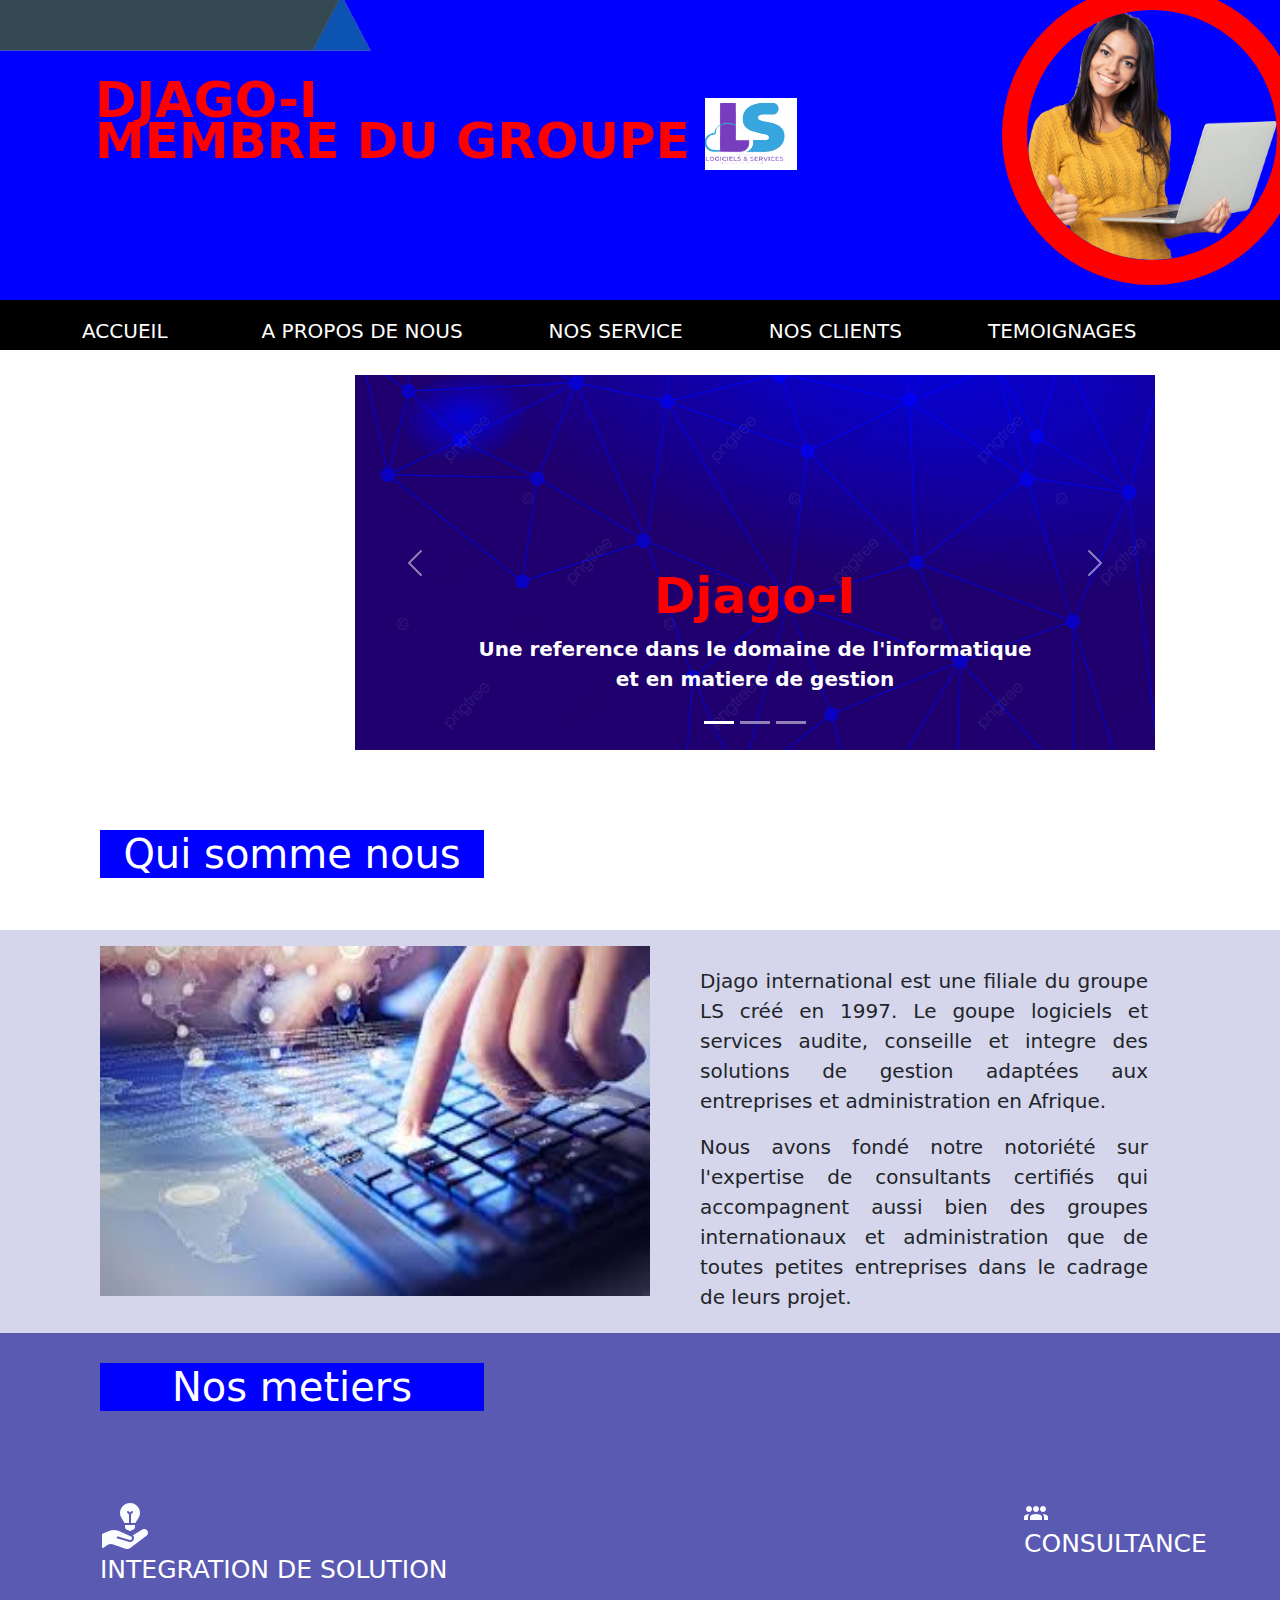
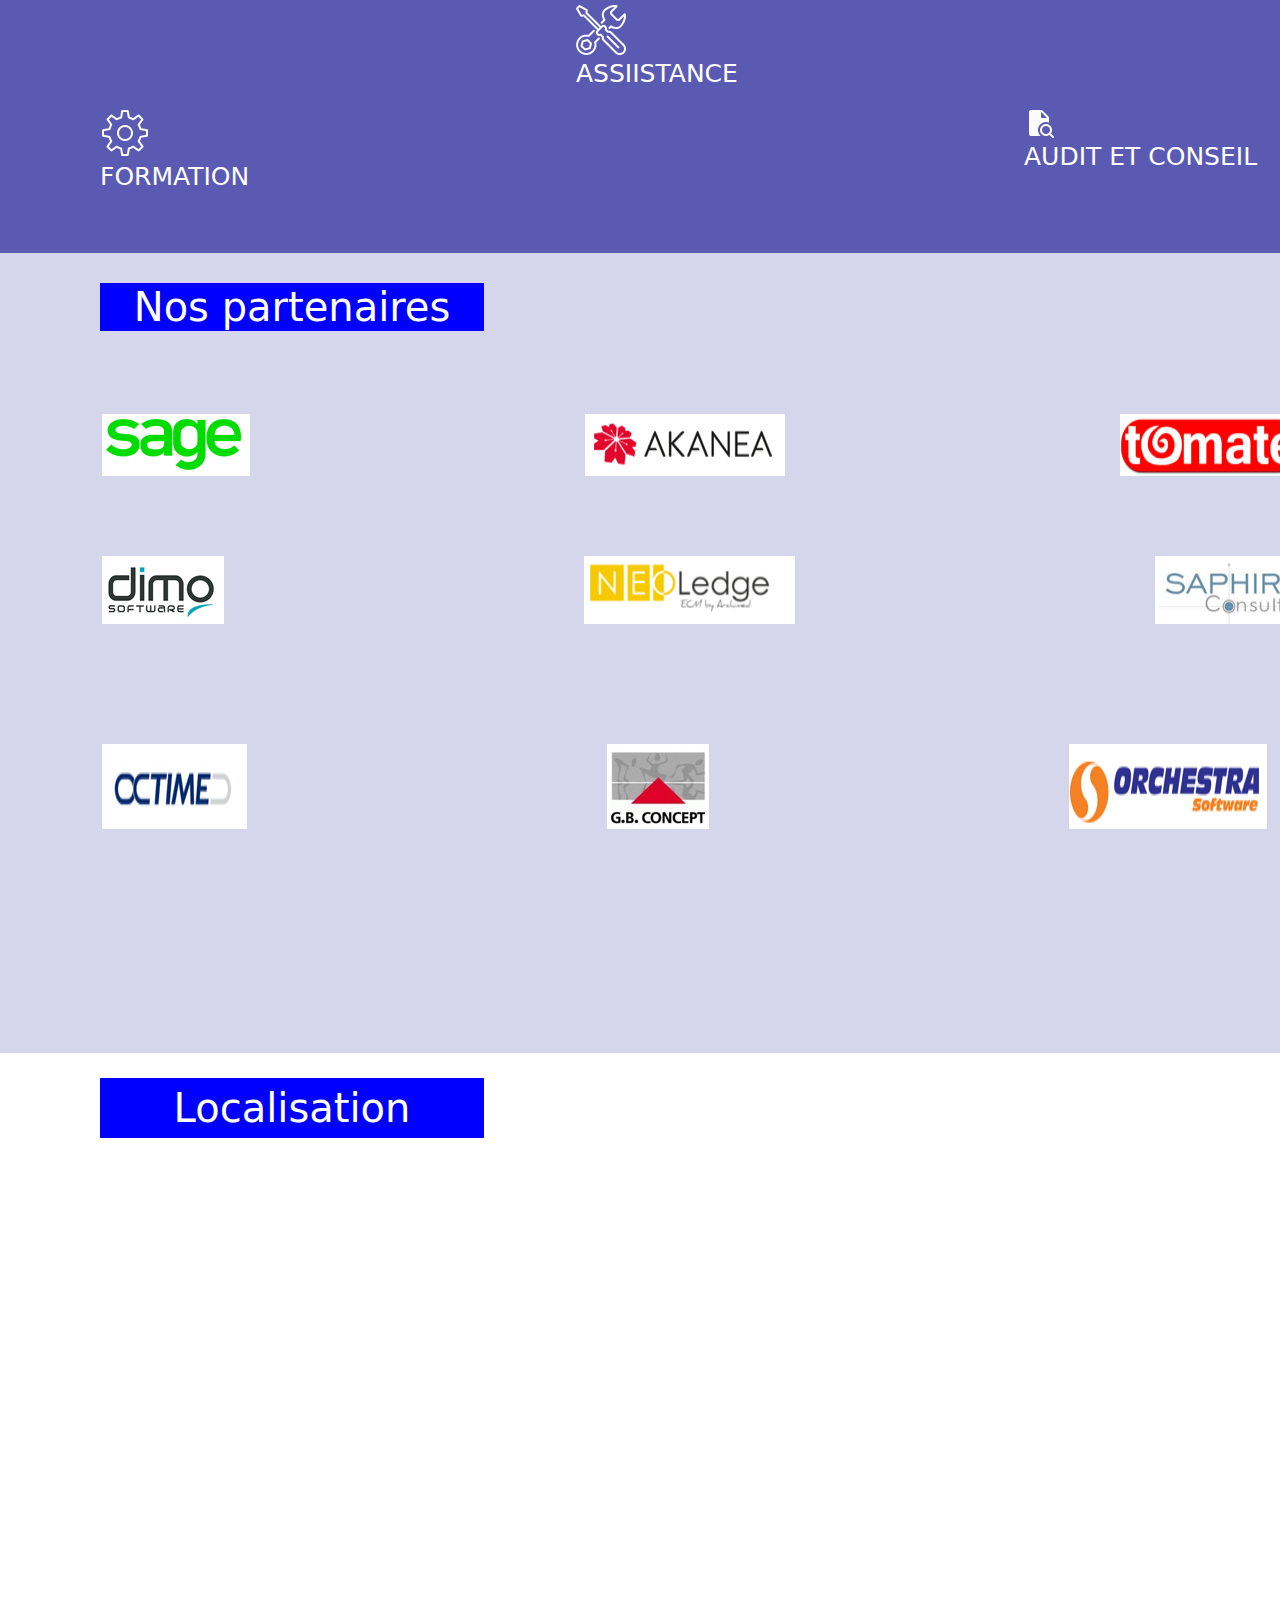
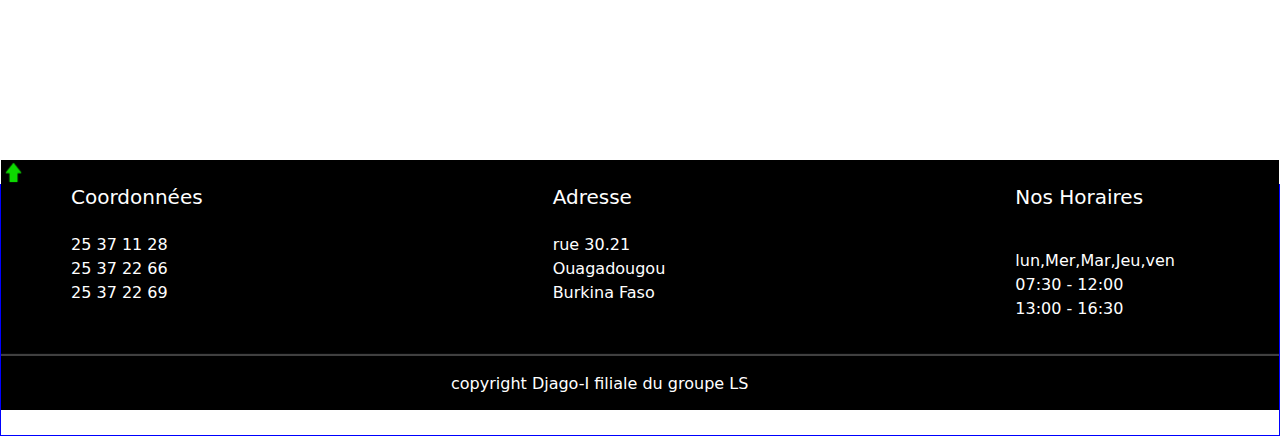
<file: index.html>
<html lang="en">
<head>
    <meta charset="UTF-8">
    <meta http-equiv="X-UA-Compatible" content="IE=edge">
    <meta name="viewport" content="width=device-width, initial-scale=1.0">
    <title>site Djago</title>
   <link rel="stylesheet" href="style/index.css">
   <link rel="stylesheet" href="style/bootstrap-5.2.3-dist/css/bootstrap.min.css">

</head>
<body>
    <header>
        <section class="s1 col-md-12 col-sm-12">
            <div class="a1">
                    <img src="photos/im2.png" alt="" width="40%">
                <div class="a2">
                    <div class="a3"> <p> DJAGO-I</p> <p class="a33">MEMBRE DU GROUPE</p></div>
                    <div class="a4"> <img src="photos/im1.png.jpg" alt=""> </div>
                    <div class="war">
                    <div class="a5"> <img src="photos/header_img.png" alt="" width="300px" height="300px"></div>
                </div>
                </div>        
                </div>
                <div class="nav">
                <nav class="navbar navbar-expand-lg bg-body-tertiary">
                    <div class="container-fluid">
                      <a class="navbar-brand" href="index.html">ACCUEIL</a>
                      <button class="navbar-toggler" type="button" data-bs-toggle="collapse" data-bs-target="#navbarSupportedContent" aria-controls="navbarSupportedContent" aria-expanded="false" aria-label="Toggle navigation">
                        <span class="navbar-toggler-icon"></span>
                      </button>
                      <div class="collapse navbar-collapse" id="navbarSupportedContent aa " >
                        <ul class="navbar-nav me-auto mb-2 mb-lg-0">
                          <li class="nav-item">
                            <a class="nav-link" aria-current="page" href="page/a_propos.html">A PROPOS DE NOUS</a>
                          </li>
                          <li class="nav-item">
                            <a class="nav-link" href="page/nos_services.html">NOS SERVICE</a>
                          </li>
                          <li class="nav-item">
                            <a class="nav-link" href="page/nos_client.html">NOS CLIENTS</a>
                          </li>
                          <li class="nav-item">
                            <a class="nav-link" href="page/temoignage.html">TEMOIGNAGES</a>
                          </li>
                          
                        </ul>
                        
                      </div>
                    </div>
                  </nav>
                </div>
        </section>
    </header>
    <section class="caro">
        <div class="carou">
            <div id="carouselExampleCaptions" class="carousel slide">
                <div class="carousel-indicators">
                  <button type="button" data-bs-target="#carouselExampleCaptions" data-bs-slide-to="0" class="active" aria-current="true" aria-label="Slide 1"></button>
                  <button type="button" data-bs-target="#carouselExampleCaptions" data-bs-slide-to="1" aria-label="Slide 2"></button>
                  <button type="button" data-bs-target="#carouselExampleCaptions" data-bs-slide-to="2" aria-label="Slide 3"></button>
                </div>
                <div class="carousel-inner">
                  <div class="carousel-item active">
                    <img src="photos/djagoim3.jpg" class="d-block w-100" alt="...">
                    <div class="carousel-caption d-none d-md-block car">
                      <h5 class="titr">Djago-I</h5>
                      <p>Une reference dans le domaine de l'informatique et en matiere de gestion </p>
                    </div>
                  </div>
                  <div class="carousel-item">
                    <img src="photos/im12.jpg" class="d-block w-100" alt="...">
                    <div class="carousel-caption d-none d-md-block car">
                      <h5 class="titr">Djago-I</h5>
                      <p>Unique distributeur agrée SAGE au BURKINA FASO </p>
                    
                    </div>
                  </div>
                  <div class="carousel-item pa">
                    <img src="photos/im25.jpeg" class="d-block w-100" alt="...">
                    <div class="carousel-caption d-none d-md-block car">
                      <h5 class="titr">Djago-I</h5>
                      <p>Des logiciels de comptabilité conçus pour chaque type d’entreprise</p>
                      
                
                    </div>
                  </div>
                </div>
                <button class="carousel-control-prev" type="button" data-bs-target="#carouselExampleCaptions" data-bs-slide="prev">
                  <span class="carousel-control-prev-icon" aria-hidden="true"></span>
                  <span class="visually-hidden">Previous</span>
                </button>
                <button class="carousel-control-next" type="button" data-bs-target="#carouselExampleCaptions" data-bs-slide="next">
                  <span class="carousel-control-next-icon" aria-hidden="true"></span>
                  <span class="visually-hidden">Next</span>
                </button>
              </div>
        </div>
    </section>
    <section class="s3">
      <div class="fi text-center text-white"> <h1 >Qui somme nous</h1></div>
      <div class="c1">
          <div class="c2">
              <img src="photos/im6.jpeg" width="550px" height="350px">
          </div>
          <div class="c3">
              <p>Djago international est une filiale du groupe LS
                  créé en 1997. Le goupe logiciels et services
                  audite, conseille et integre des solutions de
                  gestion adaptées aux entreprises et
                  administration en Afrique.
              </p>
              <p>Nous avons fondé notre notoriété sur l'expertise
                  de consultants certifiés qui accompagnent aussi
                  bien des groupes internationaux et
                  administration que de toutes petites entreprises
                  dans le cadrage de leurs projet.
              </p>
          </div>
      </div>
  </section>

  <section class="s4">
    <div class="lo2 text-center"><h1>Nos metiers</h1></div>
      <div class="d11">
          <div class="d2">
              <div class="d21">
                  <img src="photos/im8.png" alt="">
                  <p>INTEGRATION DE SOLUTION</p>
              </div>
              <div class="d22">
                  <img src="photos/im9.png" alt="">
                  <p>CONSULTANCE</p>
              </div>
          </div>
          <div class="d3">
              <img src="photos/im10.png" alt="">
              <p>ASSIISTANCE</p>
          </div>
          <div class="d4">
              <div class="d41">
                  <img src="photos/im7.png" alt="">
                  <p>FORMATION</p>
              </div>
              <div class="d42">
                  <img src="photos/im11.png" alt="">
                  <p>AUDIT ET CONSEIL</p>
              </div>
          </div>
      </div>
  </section>
  
  <section class="s5">
      <div class="s51">
        <div class="lo1"><h1 class="lo text-white text-center">Nos partenaires</h1></div>
          <div class="e1">
              <img src="photos/im13.png" alt="">
              <img src="photos/im14.png" alt="">
              <img src="photos/im12.png" alt="">

          </div>
          <div class="e2">
              <img src="photos/im15.png" alt="">
              <img src="photos/im16.png" alt="">
              <img src="photos/im17.png" alt="">
          </div>
          <div class="e3">
              <img src="photos/im18.png" alt="">
              <img src="photos/im19.png" alt="">
              <img src="photos/im20.png" alt="">
          </div>
      </div>    
  </section>

  <section> 
    <p class="f11 text-white text-center">Localisation</p>
   <div><iframe class="cart" src="https://www.google.com/maps/embed?pb=!1m18!1m12!1m3!1d3897.6732370655327!2d-1.5093699265550489!3d12.337766687922405!2m3!1f0!2f0!3f0!3m2!1i1024!2i768!4f13.1!3m3!1m2!1s0xe2ebde13c218b0d%3A0xcd6edbf17085800a!2sDJAGO%20-%20INTERNATIONAL!5e0!3m2!1sfr!2sbf!4v1681605109616!5m2!1sfr!2sbf" width="600" height="450" style="border:0;" allowfullscreen="" loading="lazy" referrerpolicy="no-referrer-when-downgrade"></iframe>
   </div> 
  </section>
<div class="kod">
  <footer class="bg-black fin">
        <div>
          <a href="acceuil.html"><img src="photos/icone--haut.png" alt="icone" height="25px" width="25px"></a>
        </div>
        <div class="card-body">
          <div class="mer">
          <div><h5 class="card-title text-white">Coordonnées</h5><br>
          <p class="card-text text-white">25 37 11 28 <br> 25 37 22 66 <br> 25 37 22 69</p></div>
          <div><h5 class="card-title text-white">Adresse</h5><br>
          <p class="card-text text-white">rue 30.21 <br> Ouagadougou <br> Burkina Faso</p></div>
          <div><h5 class="card-title text-white">Nos Horaires</h5><br>
          <p class="card-text"><p class="oki text-white">lun,Mer,Mar,Jeu,ven <br> 07:30 - 12:00 <br> 13:00 - 16:30</p></p></div>
        </div>
        <div>
          <hr>
          <p class="card-text text-white p">copyright Djago-I filiale du groupe LS</p>
        </div>
      
  </footer>
</div>
    <script src="style/bootstrap-5.2.3-dist/js/bootstrap.bundle.min.js"></script>
</body>
</html>
</file>
<file: style/index.css>
body{
    overflow-x: hidden;
}
.s1{
    height: 700px;
}
.a1{
    background-color:blue;
    height: 300px;
}
.a1 img{
   position: relative;
   left: -70px;
   bottom: 35px;
    
}
.a2{
    display: flex;
}
.a3{
    color: red;
    font-size: 50px;
    position: relative;
    bottom: 225px;
    font-weight: bolder;
    margin-left: 95px;
}
.a33{
    position: relative;
    bottom: 50px;
    font-size: bold;
}
.a4 img{
    position: relative;
    left: 15px;
    bottom: 190px;
    background-color: white; 
}
.a5{
    position: relative;
    left: 300px;
    bottom: 218px;
}
.a5 img{
  border-radius: 50%; 
  position: relative;
  bottom: 85px;
  border: 25px solid red;
  left: -80px;
}
.a6{
position: relative;
bottom: 140px;
}
.nav{
    height: 50px;
    background-color: black;
}
.nav a{
    color: white;
    font-size: 20px;
    margin-left: 70px;
    
}

.nav-item ko{
    color: white;
}
.carou{
    width: 800px;
    height: 200px;
    position: relative;
    top: -325px;
    left: 355px;
} 
.titr{
    font-size: 50px;
    color: red;
    font-weight: bolder;
}
.car p{
    font-size: 20px;
    font-weight: bolder;
    
}
.pa img{
    height: 400px;
}
.s3{
    position: relative;
    top: 30px;
    background-color:rgb(213, 213, 236) ;
}
.s3 .fi{
    background-color: blue;
    width: 30%;
    position: relative;
    bottom: 100px;
    left: 100px;
}
.s33{
    position: relative;
    left: 725px;
    font-size: 40px;
    bottom: 15px;
    color: white;
    background-color: blue;
    width: 450px;
    text-align: center;
    border-radius: 10%;
}
.s4{
    position: relative;
    top: 50px;  
}
.c1{
    display: flex;
}
.c2{
   width: 50%;
   position: relative;
   left: 100px;
   bottom: 40px;
}
.c3{
    width: 35%;
    position: relative;
    left: 60px;
    top: -20px;
    text-align: justify;
    font-size: 20px;
}
.s4{
    background-color: rgb(90, 90, 179);
    height: 520px;
    position: relative;
    top: -5px;
}
.lo2{
    color: white;
    background-color: blue;
    width: 30%;
    margin-top: 20px;
    position: relative;
    top: 30px;
    left: 100px;
}

.d1{
    font-size: 60px;
    color:white;
    text-align: center;
    position: relative;
    top: 100px;
}
.d11{
   margin-top: 100px;
    
}

.d2{
    display: flex;
    width: 100%;
}
.d3{
    position: relative;
   left: 45%;
}
.d4{
    display: flex;
    width: 100%;
}
.d21{
    width: 50%;
    position: relative;
   left: 100px;
   color: white;
   font-size: 25px;
}
.d22{
    width: 50%;
    position: relative;
    left: 30%;
    color: white;
    font-size: 25px;
}
.d41{
    width: 50%;
    position: relative;
   left: 100px;
   color: white;
   font-size: 25px;
}
.d42{
    width: 50%;
    position: relative;
    left: 30%;
    color: white;
    font-size: 25px;
}
.d11{
    position: relative;
    top: 20px;
    color: white;
    font-size: 25px;
}
.s5{ 
    background-color: rgb(213, 213, 236) ;
    position: relative;
    top: -5px;
    height: 800px;
}
.s51{
    position: relative;
    top: 80px;
}
.s5 h1{
font-size: 40px;
background-color: blue;
width: 30%;
position: relative;
top: -50px;
left: 100px;

}
.e1{ 
    display: flex;
    gap: 335px;
    position: relative;
    left: 8%;
    position: relative;
    top: 25px;
}
.e2{
    display: flex;
    gap: 360px;
    position: relative;
    left: 8%; 
    position: relative;
    top: 105px; 
}
.e3{
    display: flex;
    gap: 360px;
    position: relative;
    left: 8%;
    position: relative;
    top: 225px;
}
.s6{
    position: relative;
    top: 20px;
    
}
.s61{
    position: relative;
    left: 20%;
}
.ot{
    font-size: 40px;
    background-color: blue;
    width: 50%;
    position: relative;
    left: 350px;
    
}

.f11{
    font-size: 40px;
 margin-left: 100px;
 position: relative;
 top: 20px;
 background-color: blue;
 width: 30%;
}

.cart{
    width: 100%;
    height: 600PX;
    position: relative;
    top: 20px;
}

.kod{
    border: 1px solid blue;
    position: relative;
    top: 50px;
}
.bel{
    position: relative;
    left: 200px;
   width: 0PX;
   
}
.fin{
    position: relative;
    top: -25px;
    height: 250px;
}

.mer{
    display: flex;
    gap: 350px;
    margin-left: 70px;
}
.fin hr{
    width: 100%;
    height: 3px;
    background-color: white;
}
.p{
   position: relative;
   left: 450px;
}
</file>
